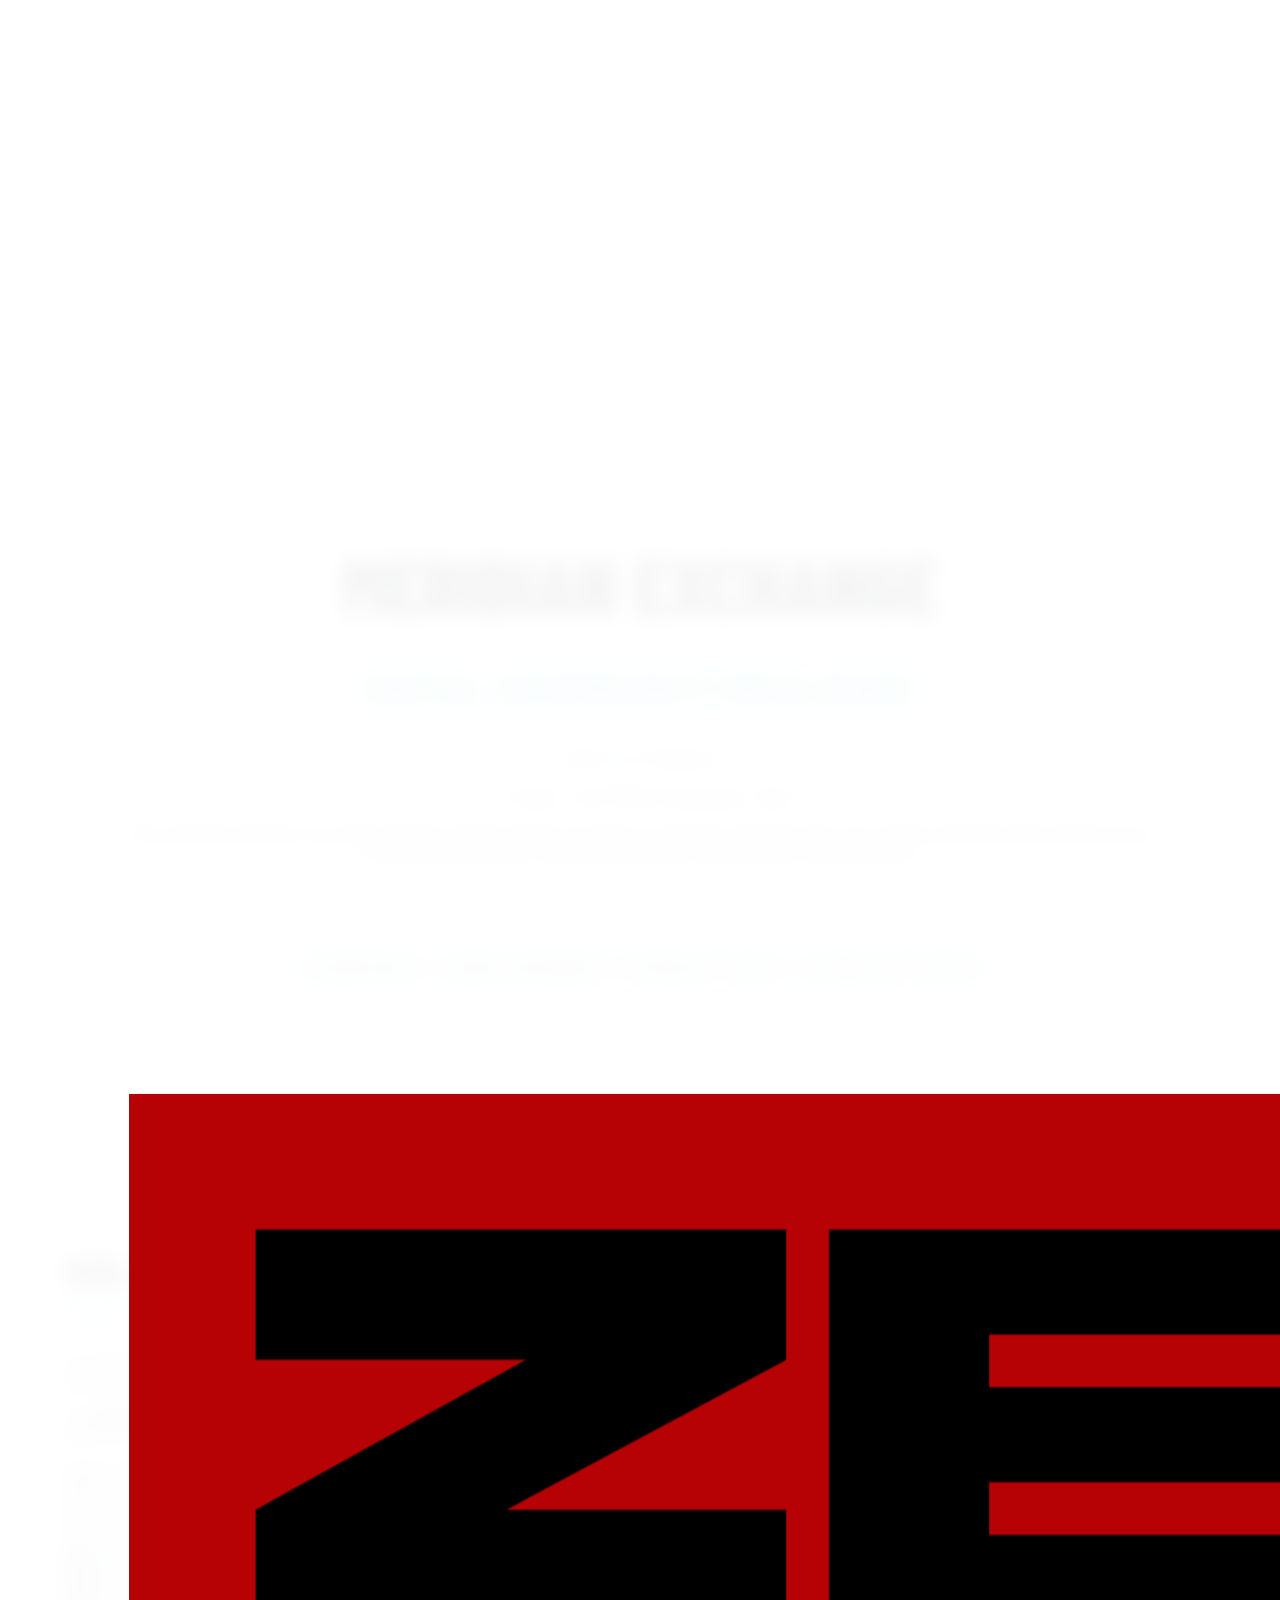
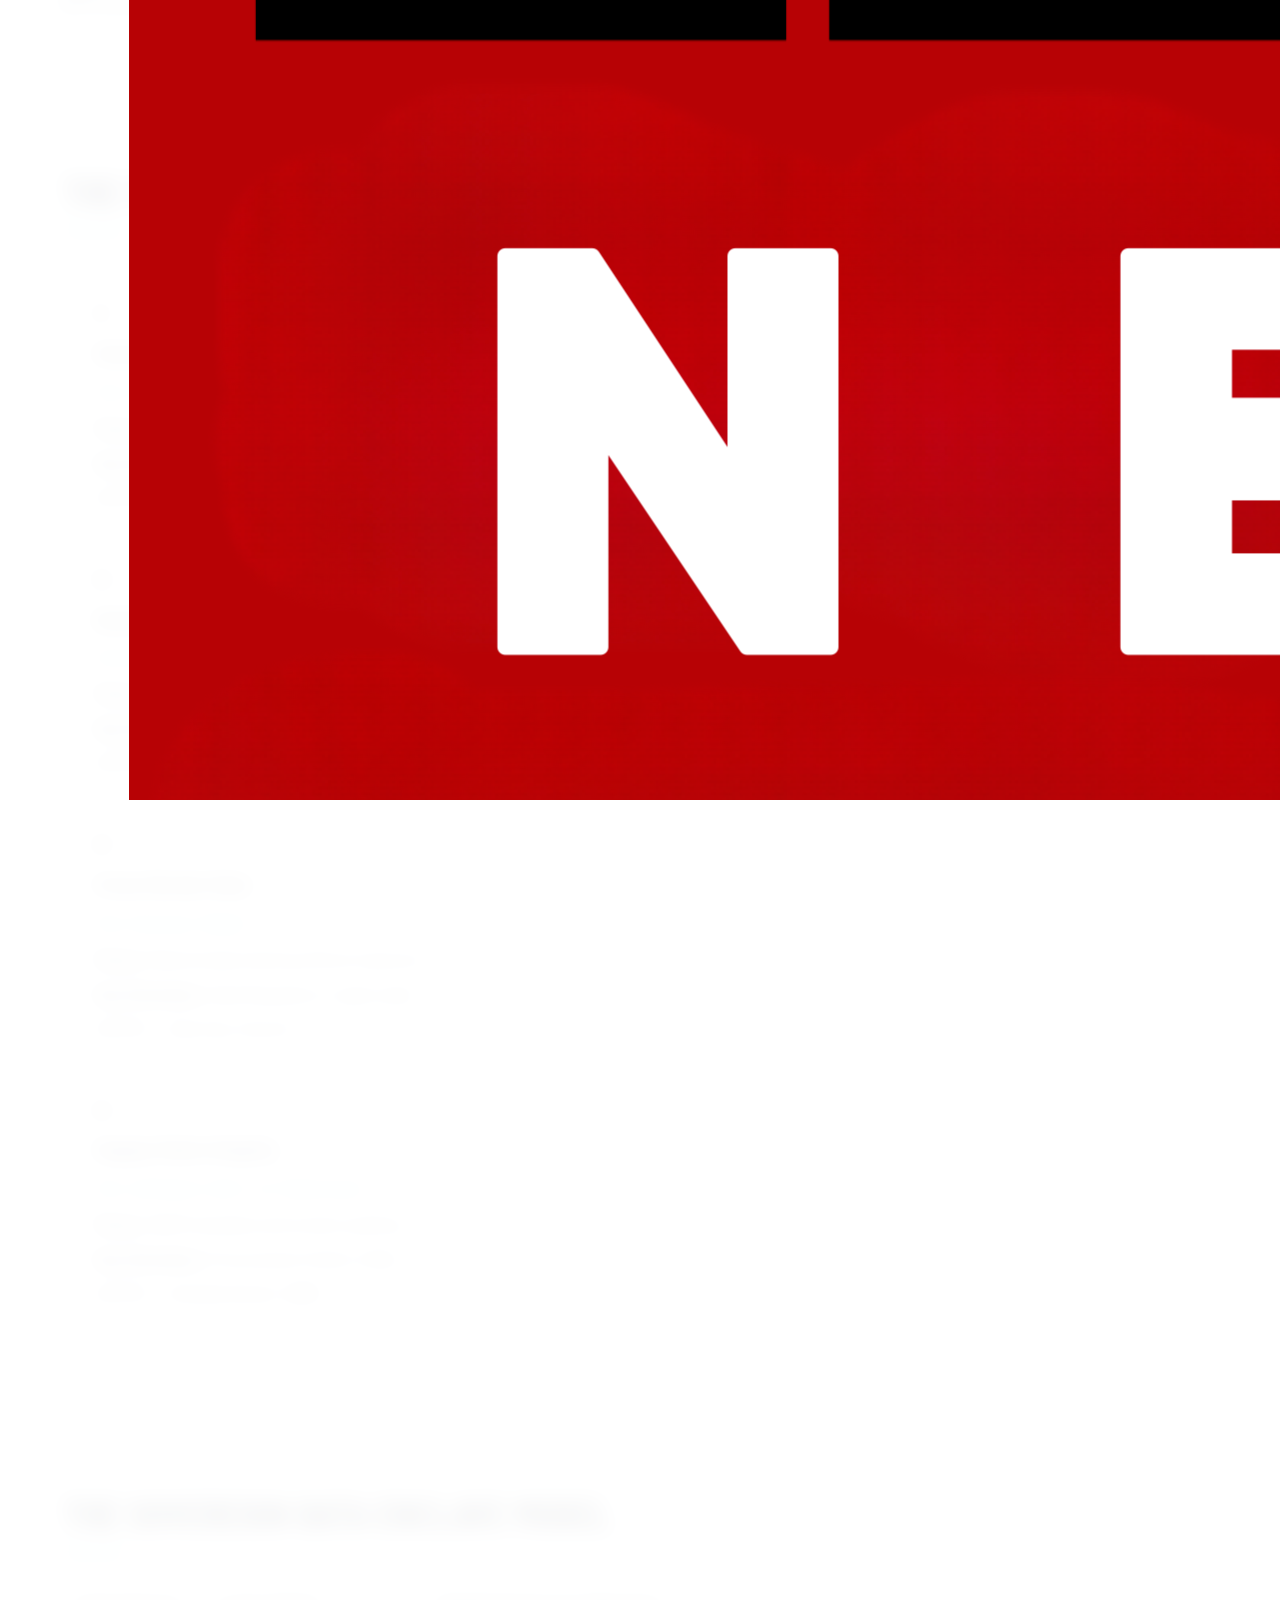
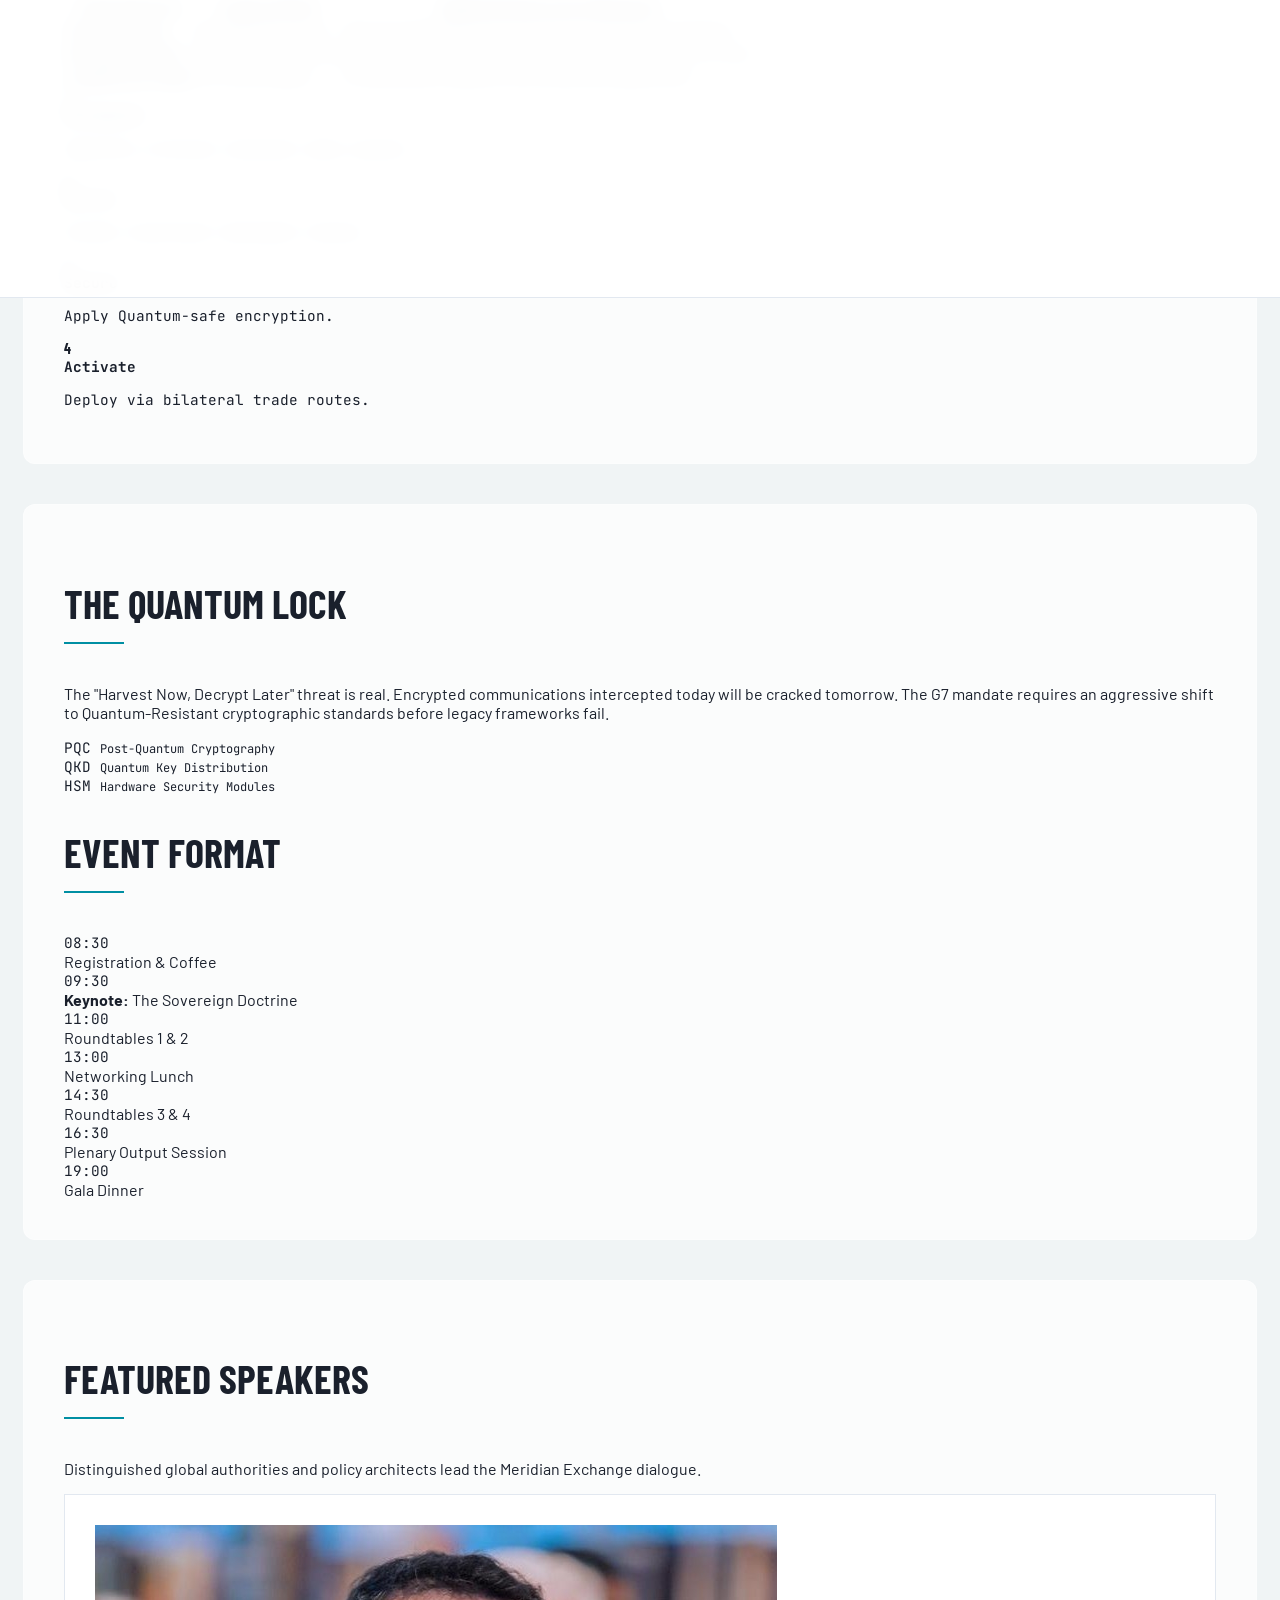
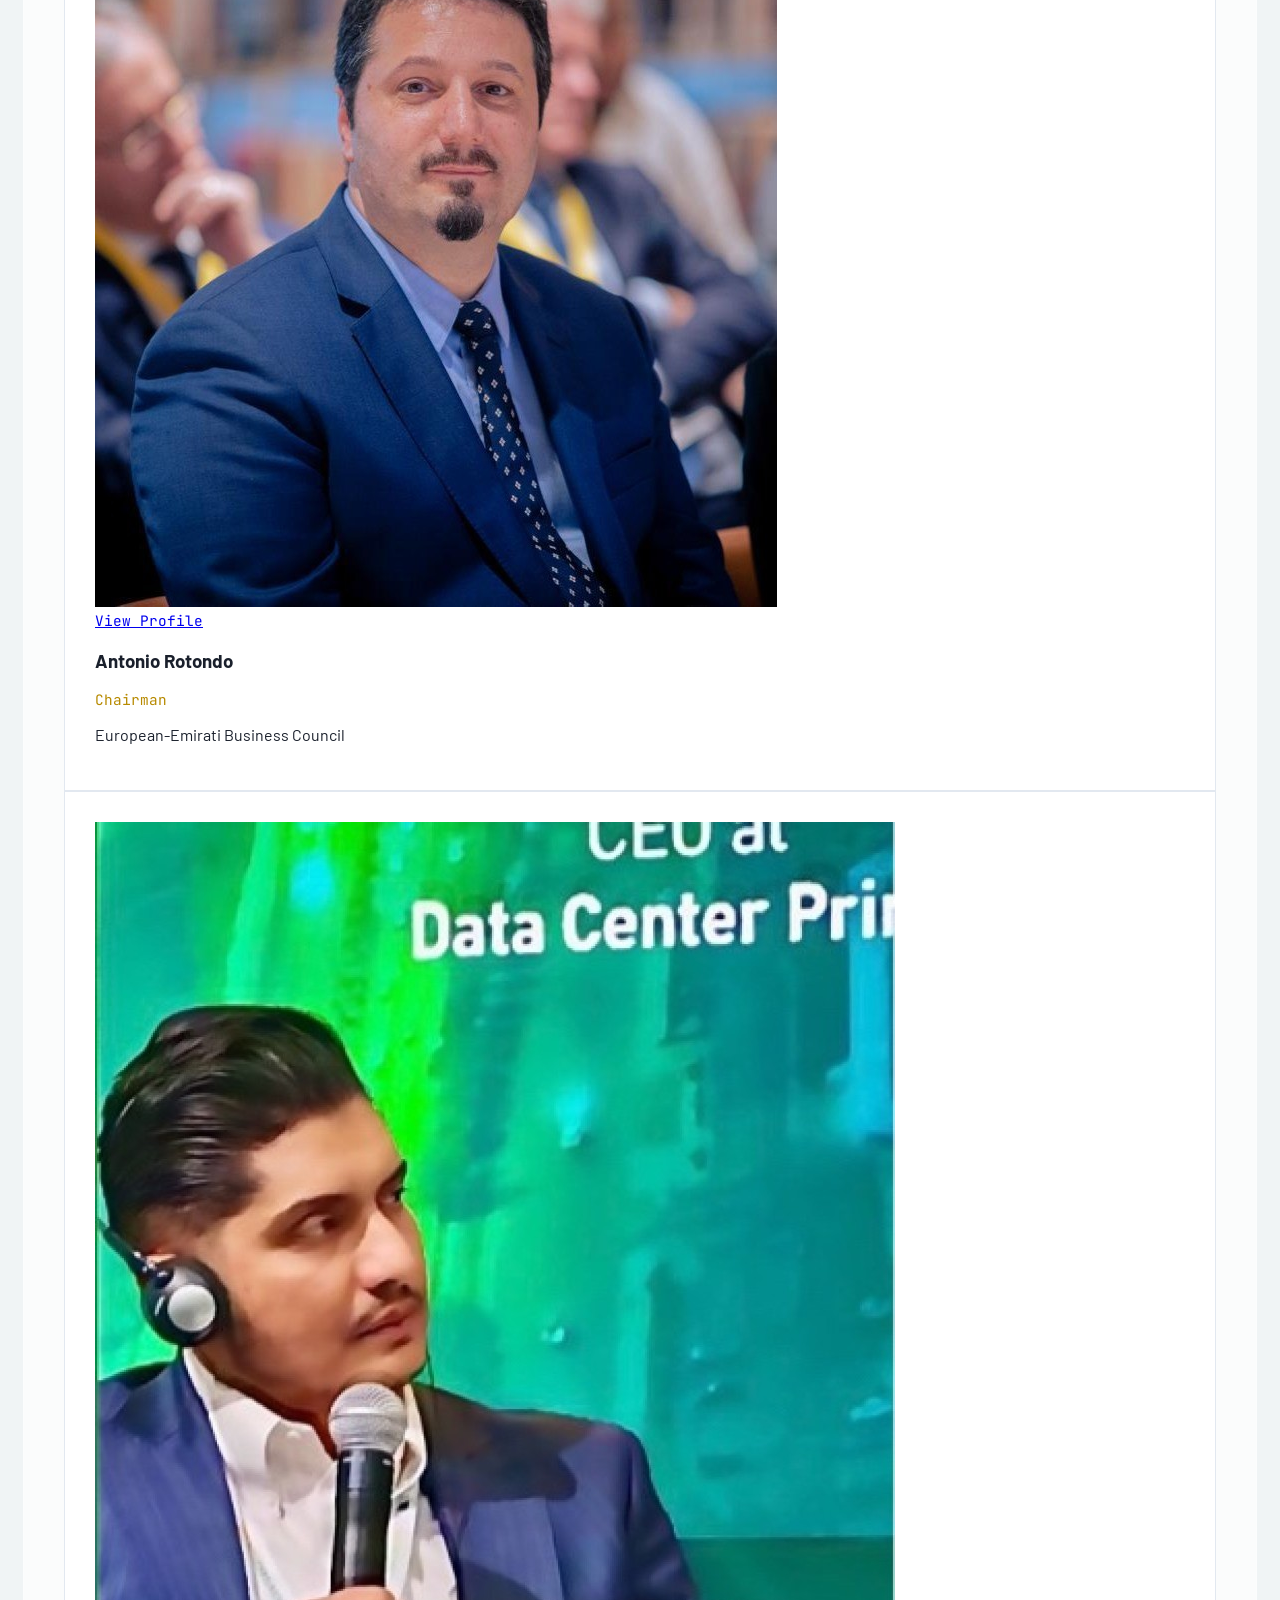
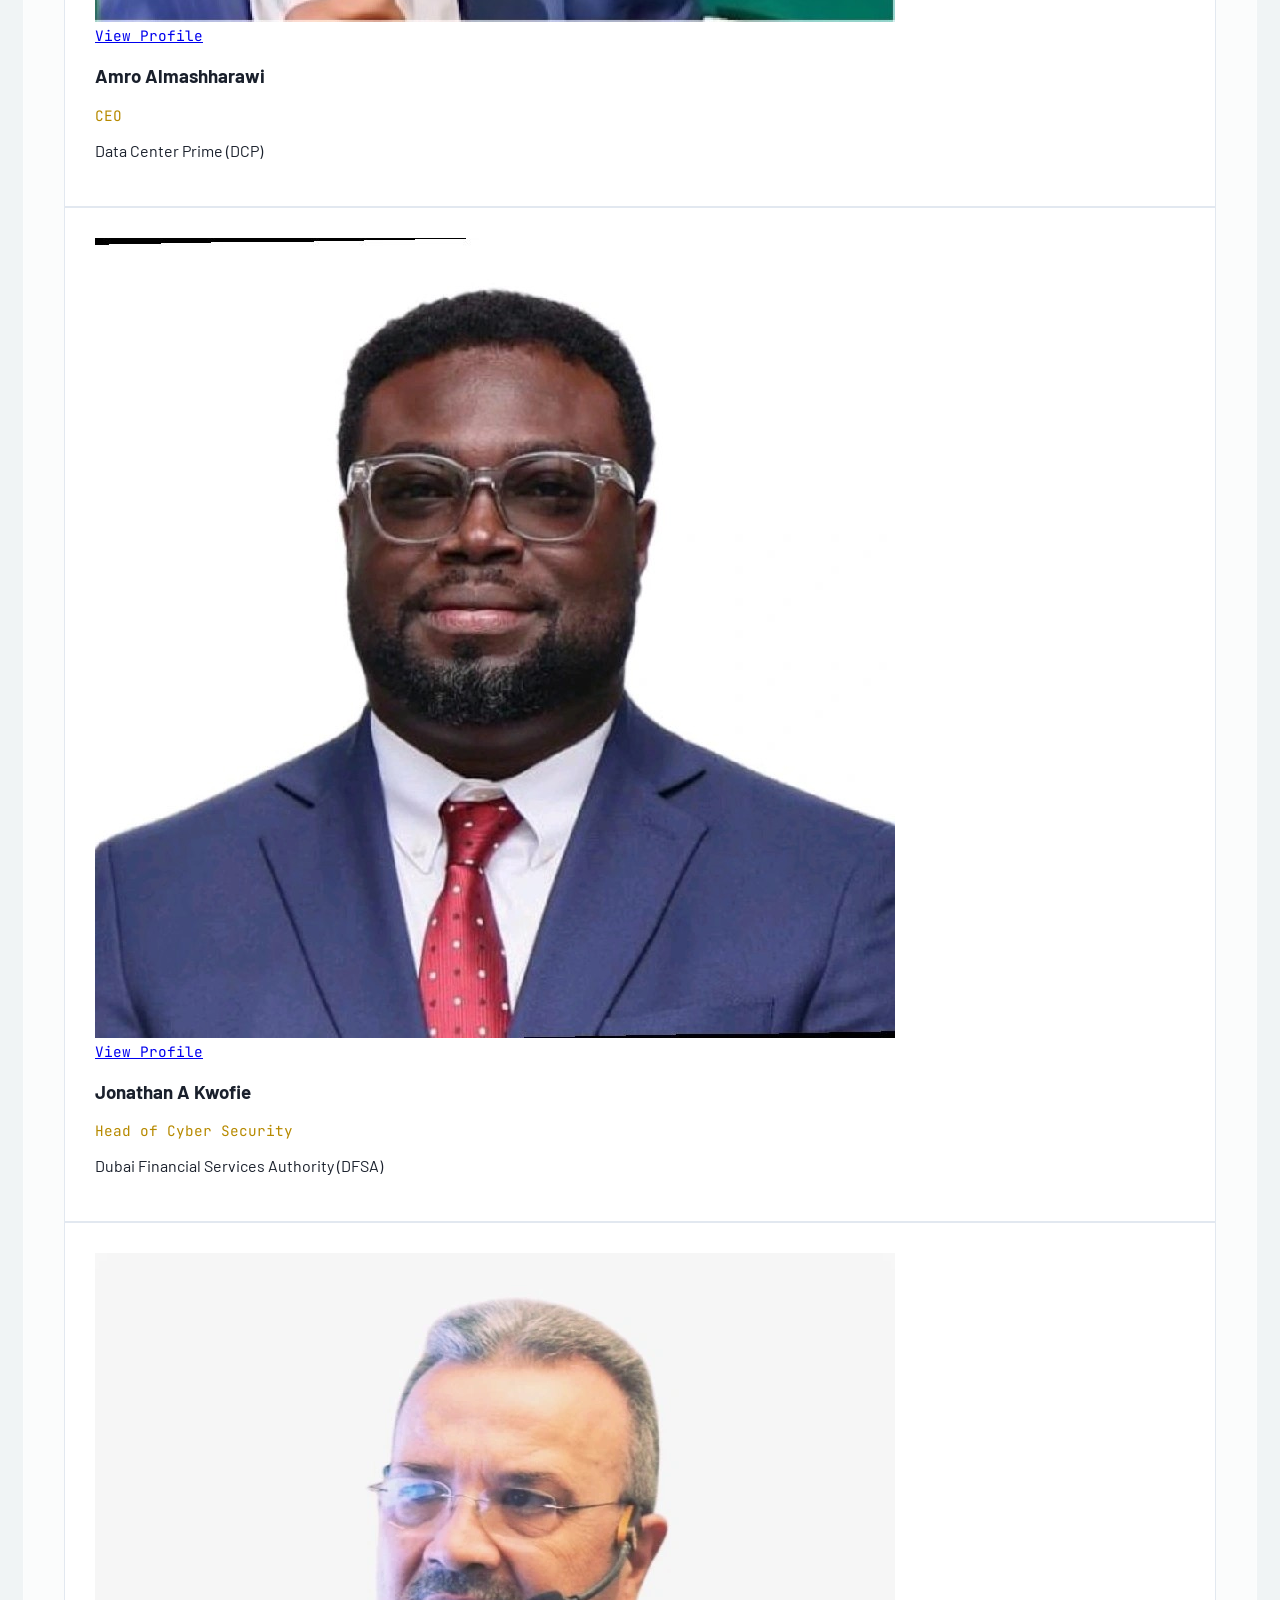
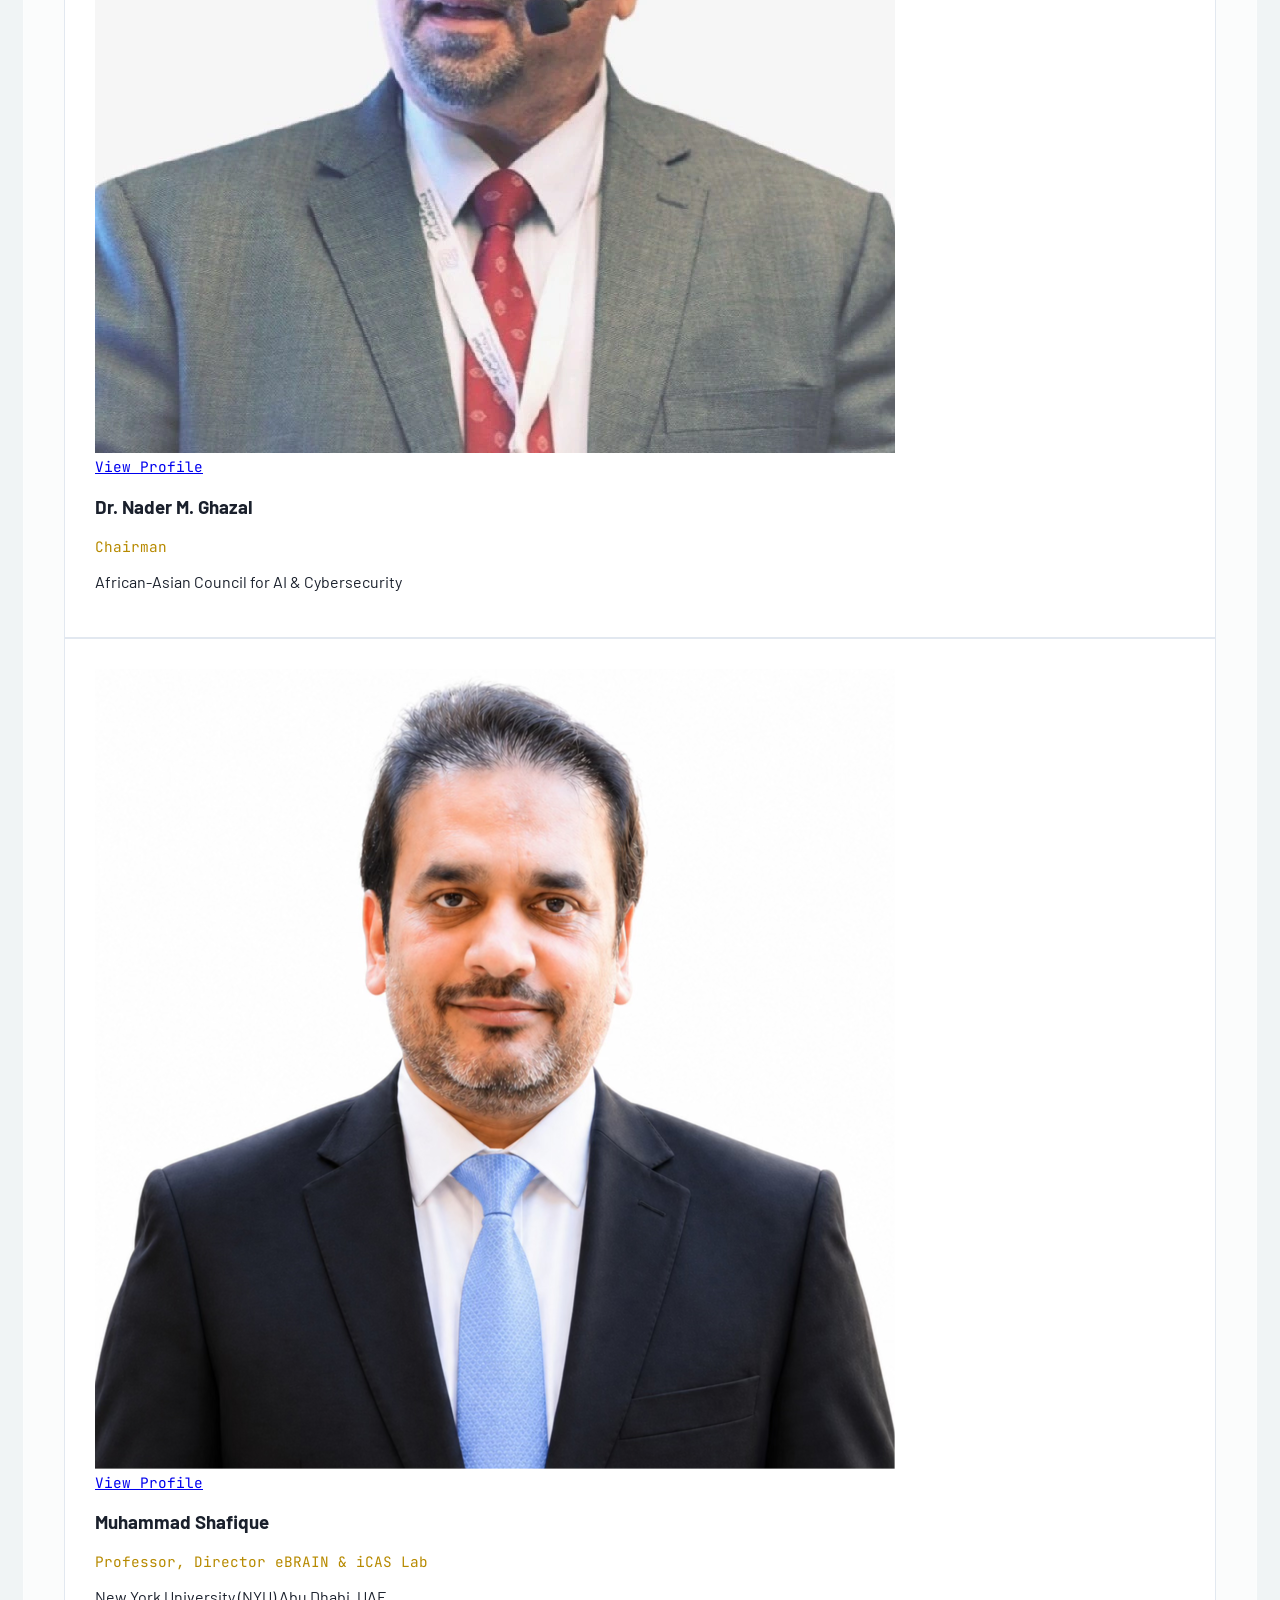
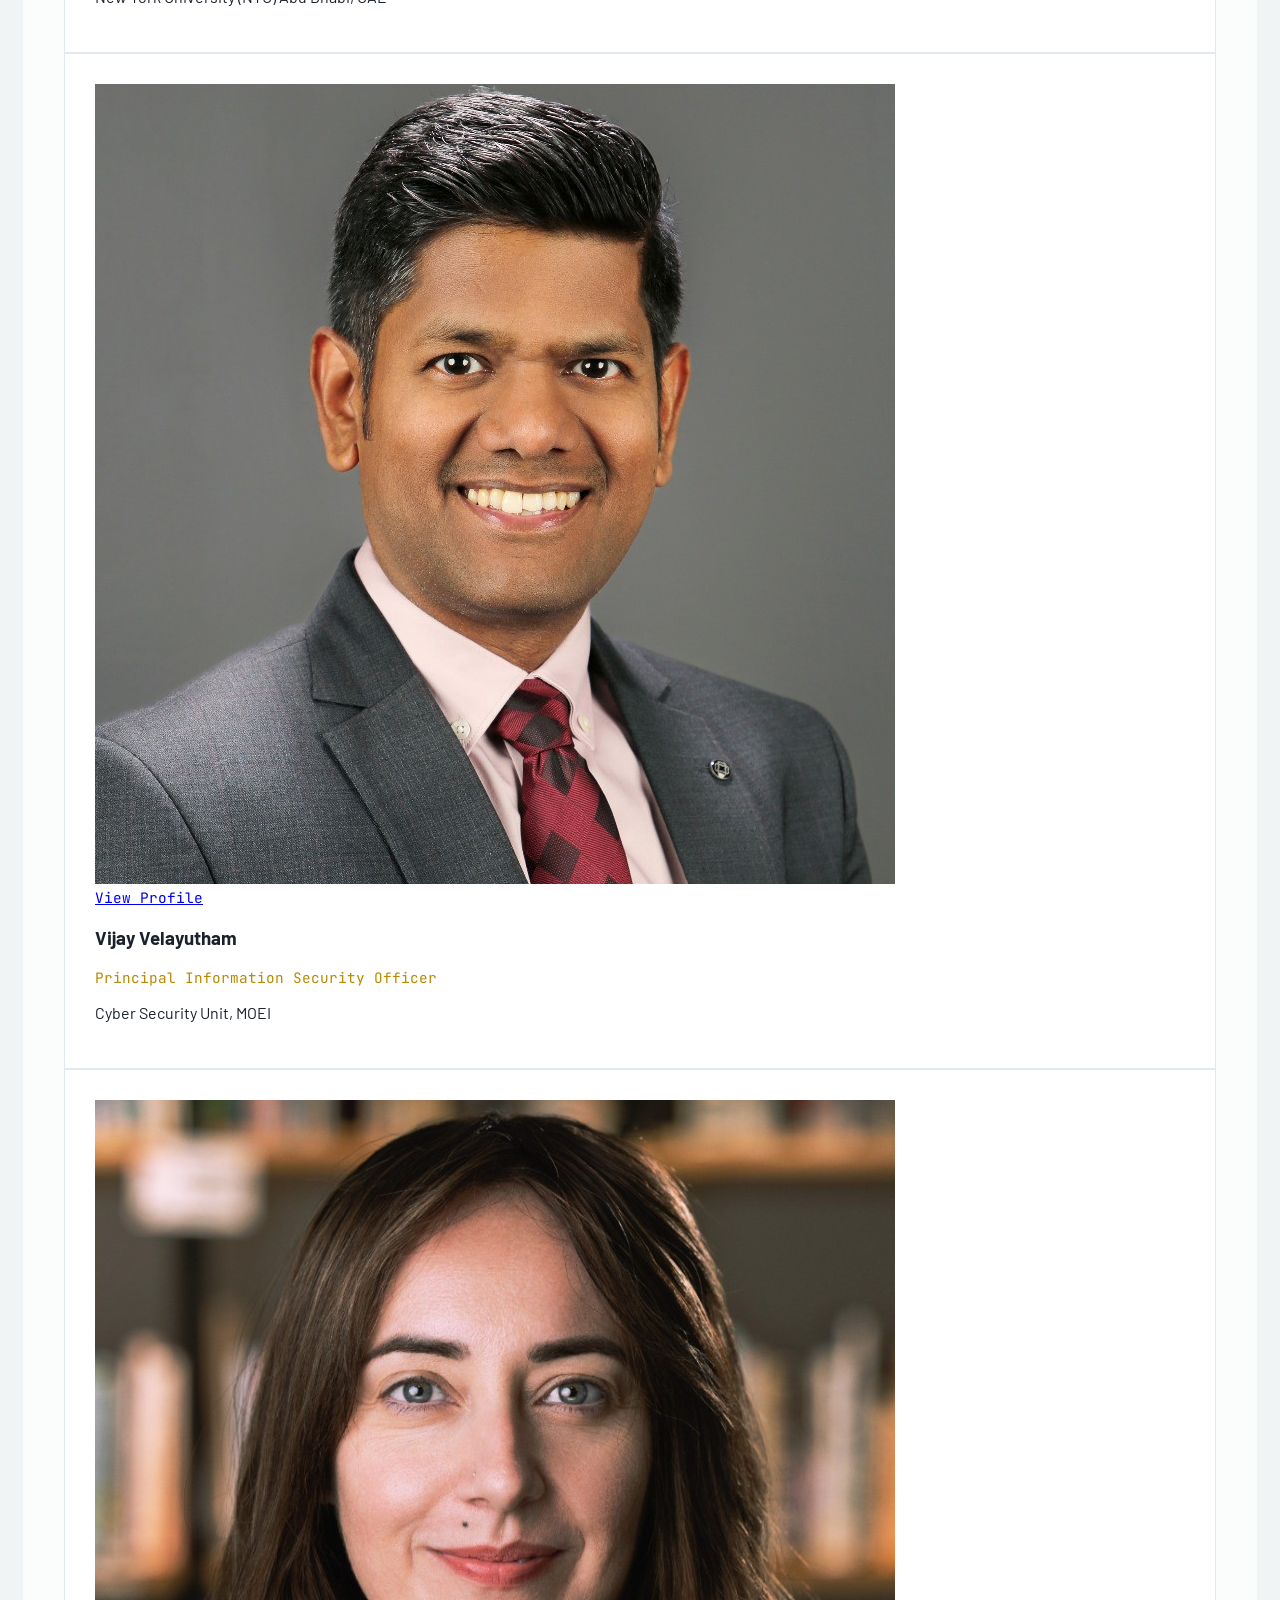
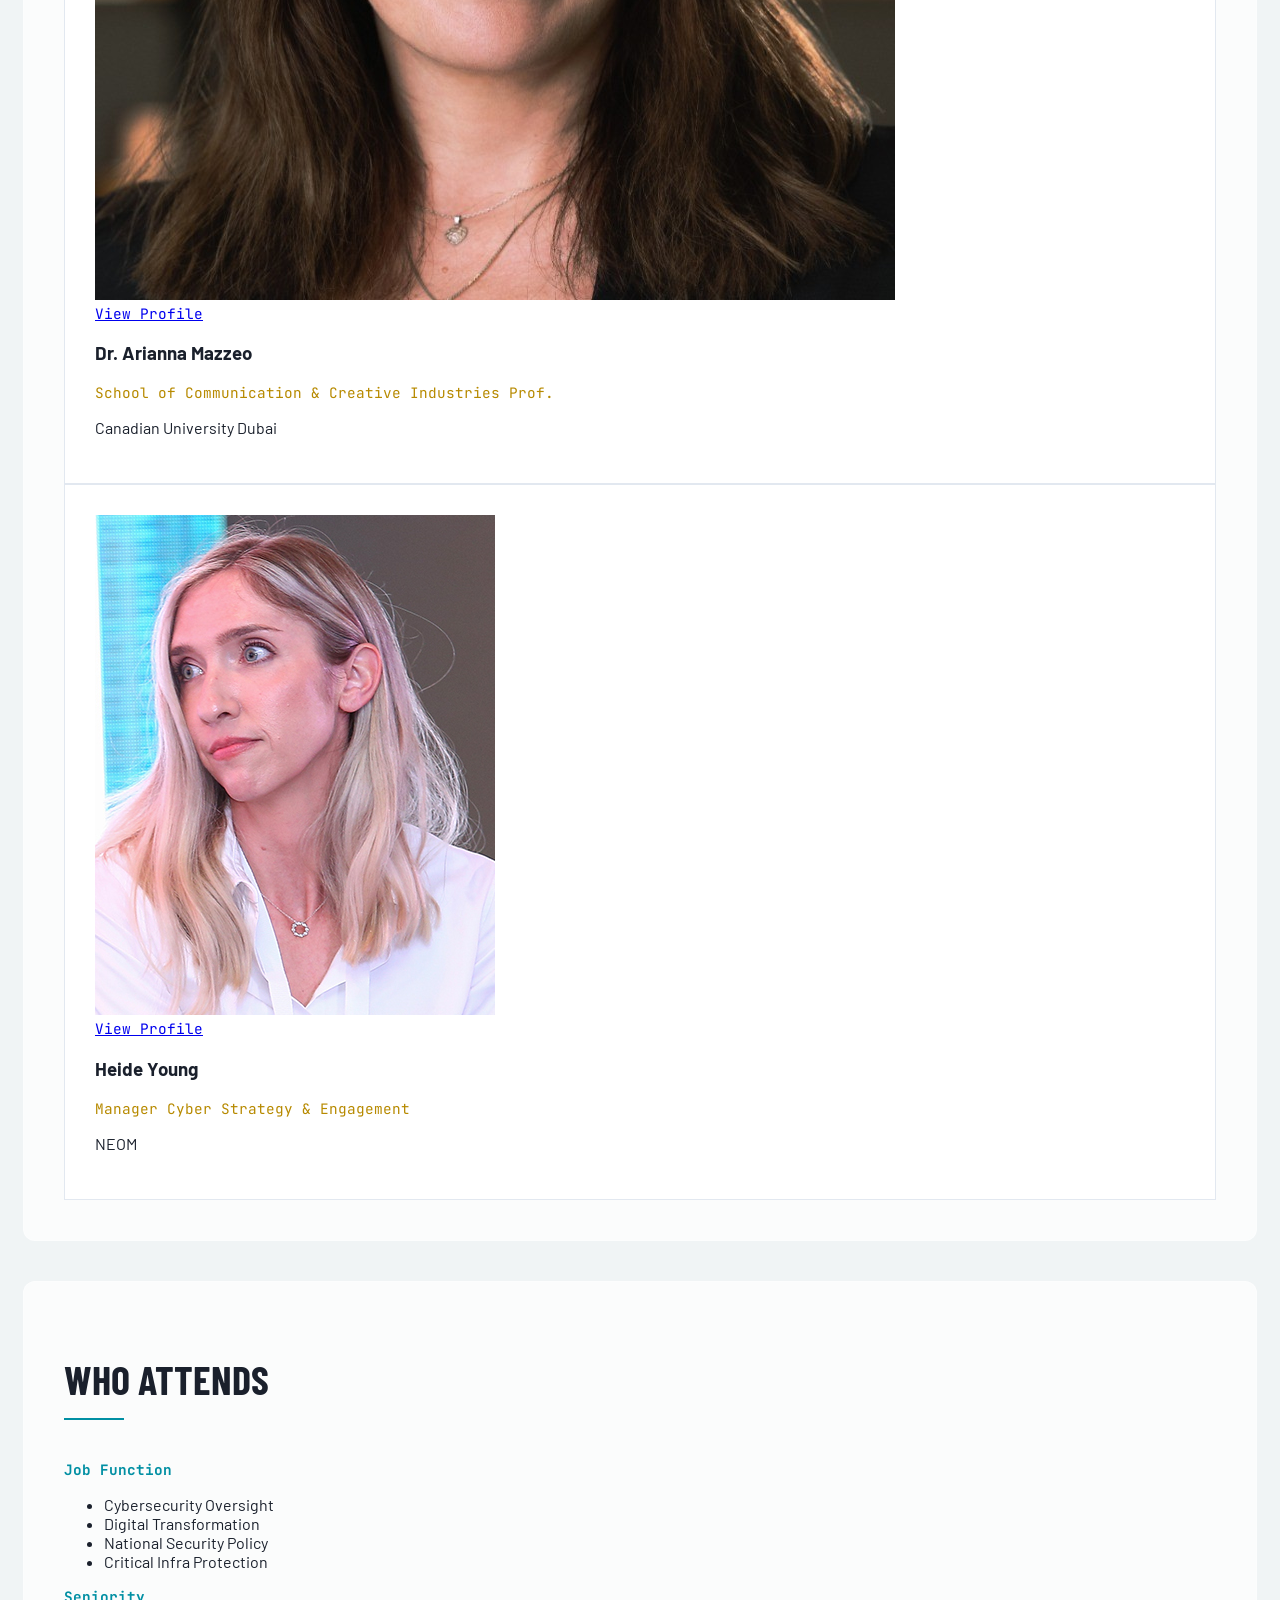
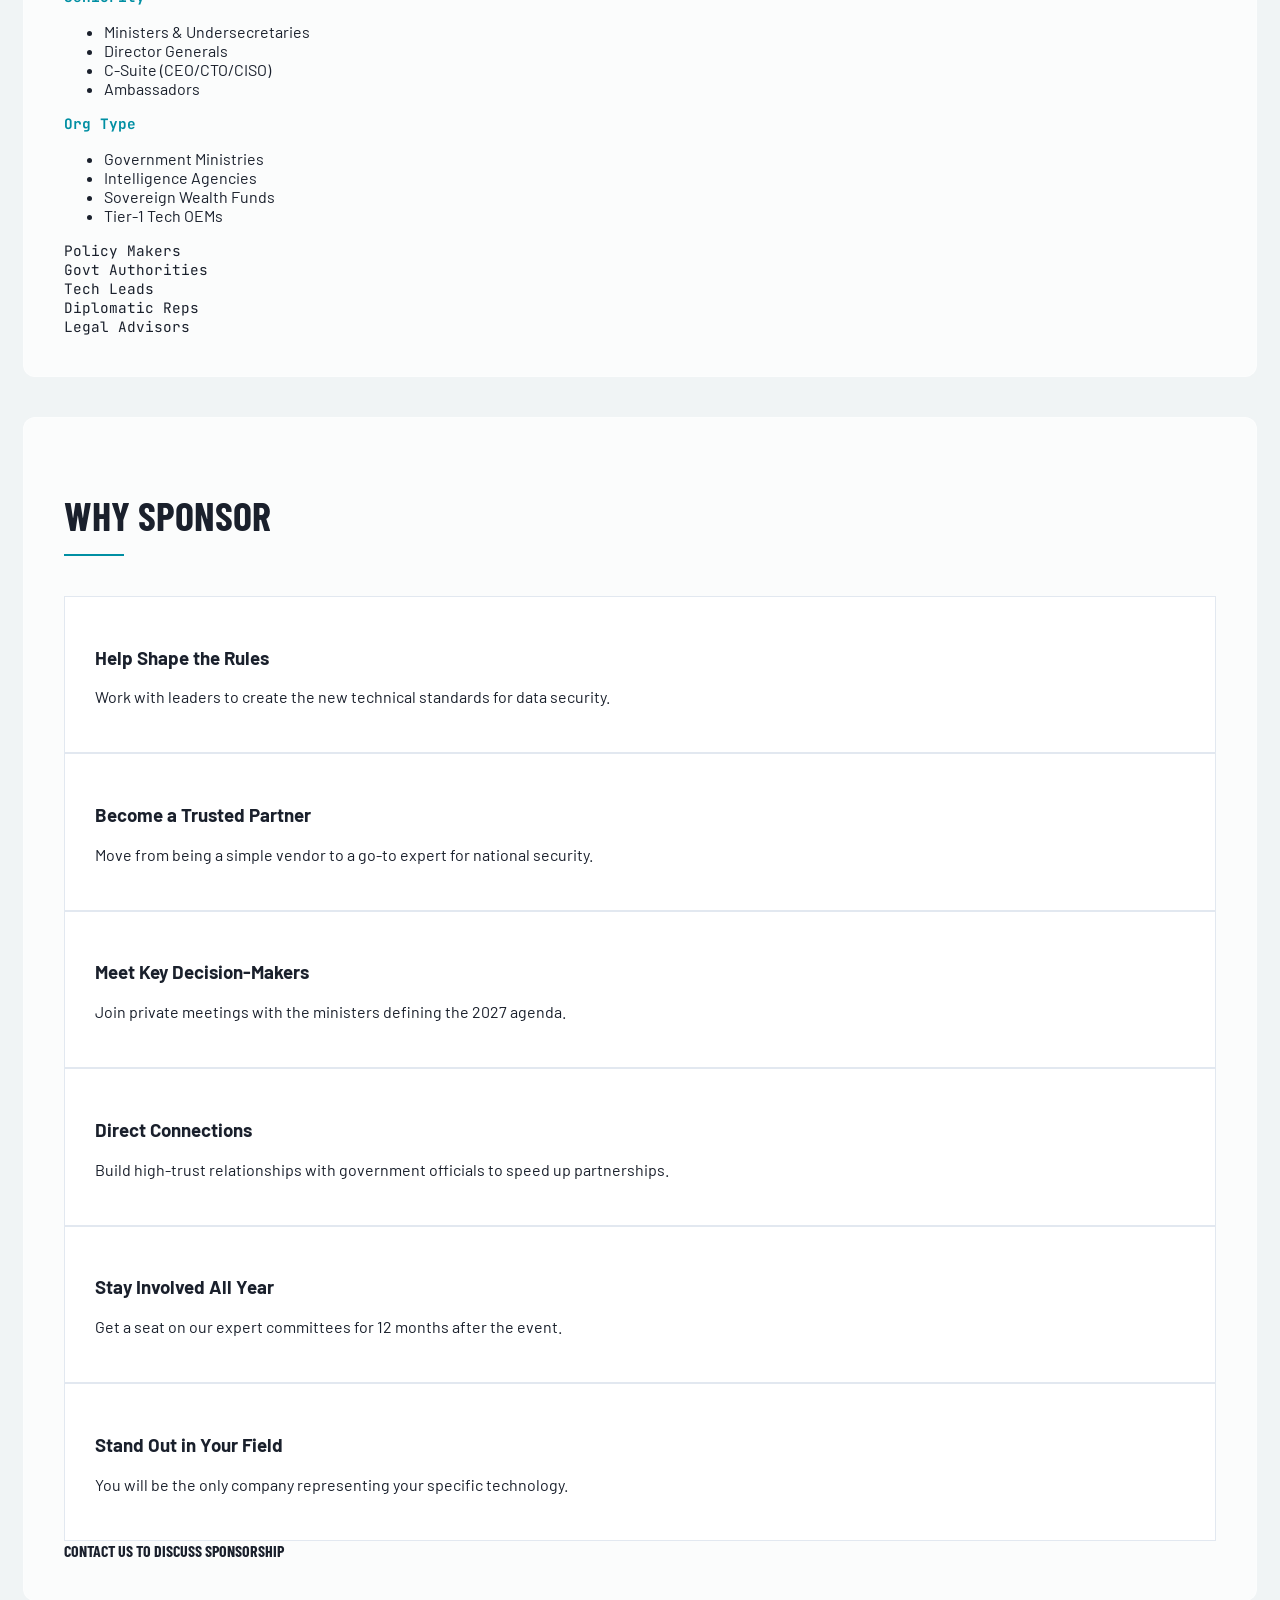
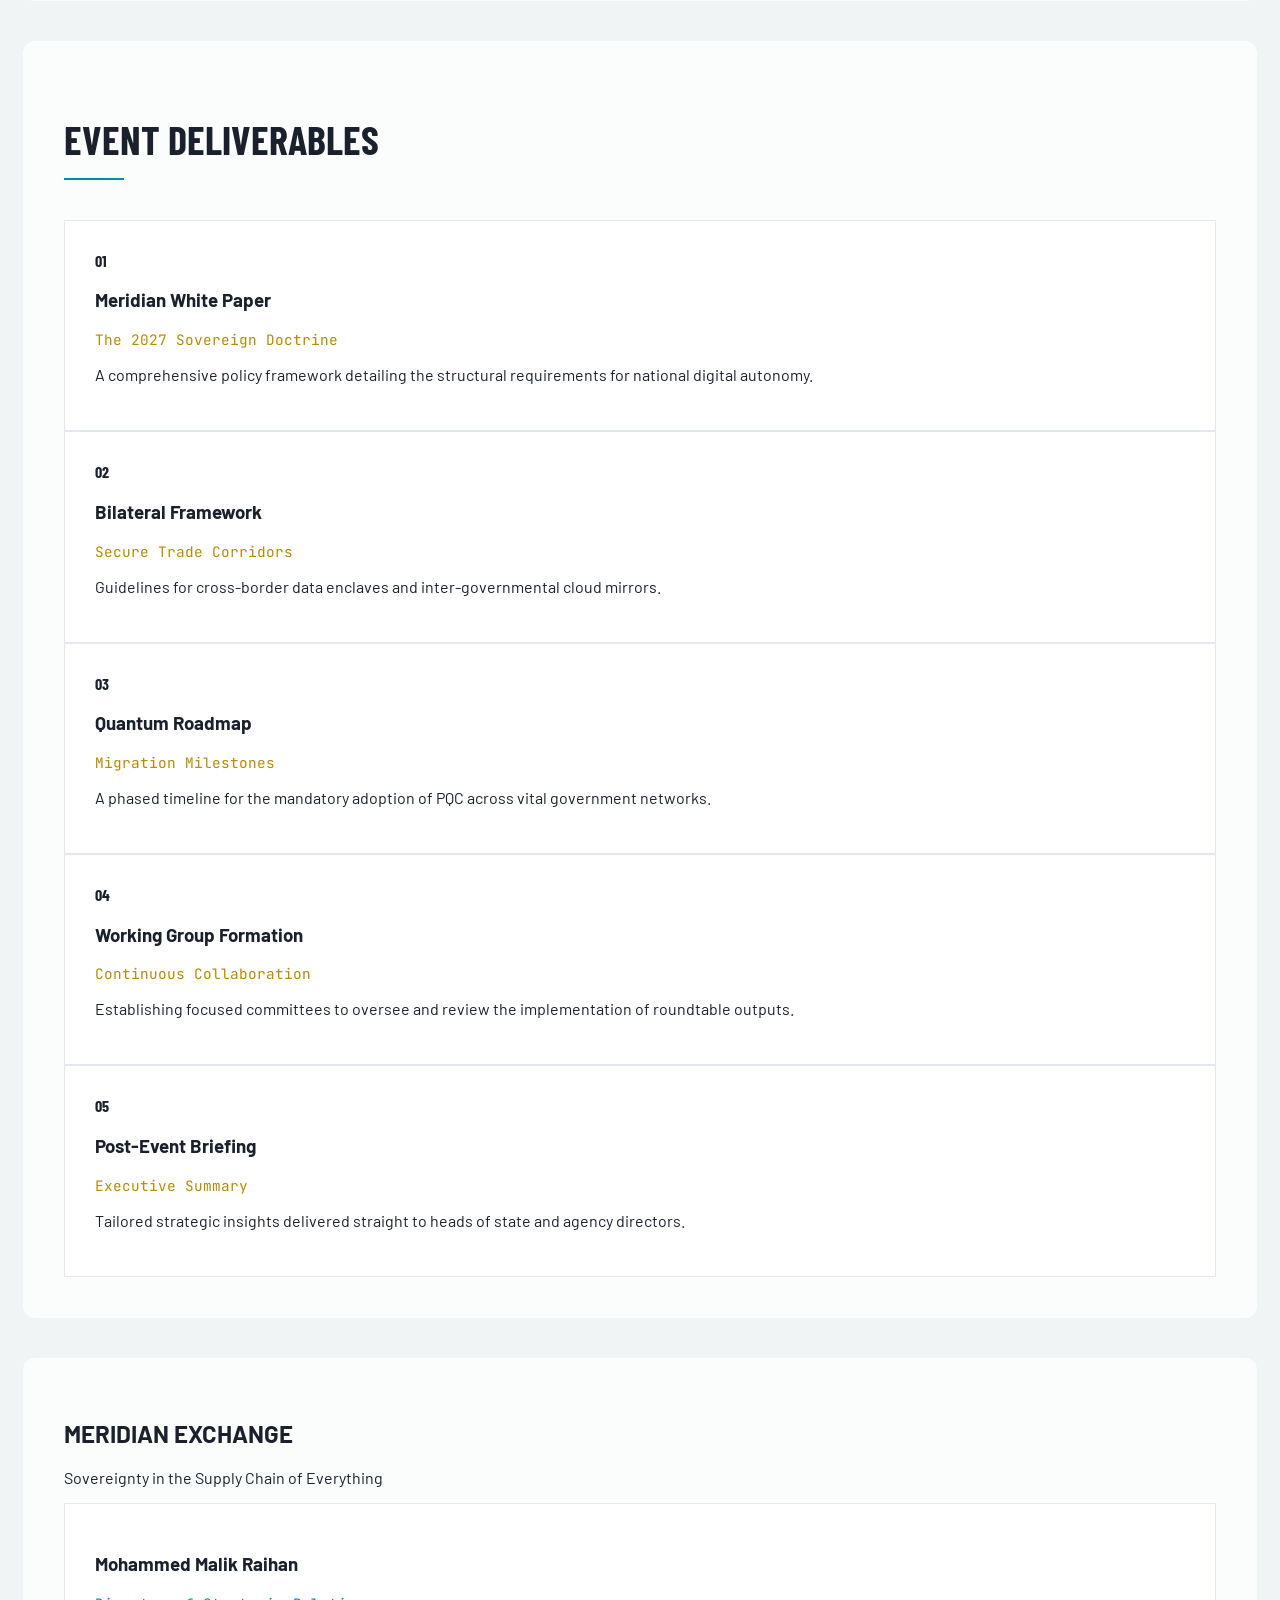
<file: index.html>
<!DOCTYPE html>
<html lang="en">
<head>
    <meta charset="UTF-8">
    <meta name="viewport" content="width=device-width, initial-scale=1.0">
    <title>Meridian Exchange - Digital Sovereignty Resilience</title>
    <link rel="preconnect" href="https://fonts.googleapis.com">
    <link rel="preconnect" href="https://fonts.gstatic.com" crossorigin>
    <link href="https://fonts.googleapis.com/css2?family=Barlow:ital,wght@0,300;0,400;0,500;0,600;0,700;0,800;1,300;1,400&family=Barlow+Condensed:wght@600;700;800&family=JetBrains+Mono:wght@400;500&display=swap" rel="stylesheet">
    <link rel="stylesheet" href="css/style.css">
</head>
<body>

    <canvas id="particle-canvas"></canvas>
    <div id="progress-bar"></div>

    <nav class="navbar">
        <div class="logo">
            <a href="#cover">
                <img src="images/Zenith Nexus Logo.png" alt="Zenith Nexus Logo" class="nav-logo-img">
            </a>
        </div>
        <button class="menu-toggle" id="menuToggle" aria-label="Toggle Navigation">☰</button>
        <ul class="nav-links" id="navLinks">
            <li><a href="#cover">Home</a></li>
            <li><a href="#our-approach">Our Approach</a></li>
            <li><a href="#roundtables">Roundtables</a></li>
            <li><a href="#enclave-model">Enclave Model</a></li>
            <li><a href="#quantum-agenda">Quantum & Agenda</a></li>
            <li><a href="#speakers">Speakers</a></li>
            <li><a href="#who-attends">Attendees</a></li>
            <li><a href="#sponsorship">Sponsorship</a></li>
            <li><a href="#deliverables">Deliverables</a></li>
            <li><a href="#contact">Contact</a></li>
        </ul>
    </nav>

    <section id="cover" class="page flex-center text-center">
        <div class="cover-wave"></div>
        <div class="container relative-z reveal">
            <h1 class="fade-in">MERIDIAN EXCHANGE</h1>
            <p class="subtitle">Digital Sovereignty Resilience</p>
            
            <div id="countdown" class="countdown-container font-mono">
                <div class="time-block">
                    <span id="days" class="number">00</span>
                    <span class="label">Days</span>
                </div>
                <div class="time-block">
                    <span id="hours" class="number">00</span>
                    <span class="label">Hrs</span>
                </div>
                <div class="time-block">
                    <span id="minutes" class="number">00</span>
                    <span class="label">Mins</span>
                </div>
                <div class="time-block">
                    <span id="seconds" class="number">00</span>
                    <span class="label">Secs</span>
                </div>
            </div>

            <div class="meta-info font-mono" style="margin-top: 20px;">
                <span>📍 Dubai, UAE</span>
                <span>📅 08 September 2026</span>
            </div>
            <blockquote class="quote-style reveal">
                "The continuity question is no longer whether systems can be recovered. It is whether critical services can continue operating when infrastructure, connectivity, operations, and personnel are all under pressure simultaneously."
            </blockquote>
        </div>
        <div class="bottom-bar animate-subtle font-mono">
            4 ROUNDTABLES • SENIOR GOVERNMENT & TECHNOLOGY VOICES • REAL POLICY OUTPUTS
        </div>
    </section>

    <section id="our-approach" class="page section-padding">
        <div class="container reveal">
            <h2>Our Approach</h2>
            <div class="two-col">
                <div class="col font-muted">
                    <p>The 2026 cloud infrastructure disruption served as a global wake-up call, exposing the fragile "policy trap" where national security remains tethered to external digital dependencies. Reliance without resilience is no longer an option.</p>
                    <p>The <strong>Meridian Exchange</strong> introduces the Supply Chain Security Doctrine. We move beyond simple procurement toward a framework of digital sovereignty, ensuring that the critical components of the modern state—from chips to clouds—are verifiable, secure, and sovereign.</p>
                    <div class="icon-grid font-mono">
                        <div class="icon-box">Shape Policy</div>
                        <div class="icon-box">Meet Decision-Makers</div>
                        <div class="icon-box">Drive Investment</div>
                        <div class="icon-box">Bilateral Relations</div>
                    </div>
                </div>
                <div class="col grid-stats">
                    <div class="stat-card"><span class="stat-val font-condensed">4</span> Roundtables</div>
                    <div class="stat-card"><span class="stat-val font-condensed">120+</span> Senior Attendees</div>
                    <div class="stat-card"><span class="stat-val font-condensed">1 Day</span> Intensive Format</div>
                    <div class="stat-card"><span class="stat-val font-condensed">0</span> Precedents (First of Kind)</div>
                </div>
            </div>
        </div>
    </section>

    <section id="roundtables" class="page section-padding">
        <div class="container reveal">
            <h2>The Four Roundtables</h2>
            <div class="rt-grid">
                <div class="rt-card card-hover">
                    <div class="rt-badge font-condensed">01</div>
                    <h3>Sovereign Infrastructure</h3>
                    <p class="teal font-mono italic">The Silicon-to-Cloud Stack</p>
                    <p><strong>Focus:</strong> Localized data centers and hardware root-of-trust.</p>
                    <p><strong>Key Attendees:</strong> ICT Ministers, Hyperscalers.</p>
                    <div class="rt-output font-mono">OUTPUT: Infrastructure Blueprint</div>
                </div>
                <div class="rt-card card-hover">
                    <div class="rt-badge font-condensed">02</div>
                    <h3>Quantum Resilience</h3>
                    <p class="teal font-mono italic">Future-Proofing Decryption</p>
                    <p><strong>Focus:</strong> Migration to PQC and QKD networks.</p>
                    <p><strong>Key Attendees:</strong> NSA Heads, Quantum OEMs.</p>
                    <div class="rt-output font-mono">OUTPUT: Transition Roadmap</div>
                </div>
                <div class="rt-card card-hover">
                    <div class="rt-badge font-condensed">03</div>
                    <h3>Cross-Border Data</h3>
                    <p class="teal font-mono italic">The Enclave Model</p>
                    <p><strong>Focus:</strong> Bilateral data sharing without exposure.</p>
                    <p><strong>Key Attendees:</strong> Data Regulators, Legal Leads.</p>
                    <div class="rt-output font-mono">OUTPUT: Sharing Accord</div>
                </div>
                <div class="rt-card card-hover">
                    <div class="rt-badge font-condensed">04</div>
                    <h3>Supply Chain Integrity</h3>
                    <p class="teal font-mono italic">The Software Bill of Materials</p>
                    <p><strong>Focus:</strong> SBOM mandates and vendor auditing.</p>
                    <p><strong>Key Attendees:</strong> Procurement Chiefs, CISOs.</p>
                    <div class="rt-output font-mono">OUTPUT: Standardized SBOM</div>
                </div>
            </div>
        </div>
    </section>

    <section id="enclave-model" class="page section-padding">
        <div class="container reveal">
            <h2>The Sovereign Data Enclave Model</h2>
            <div class="responsive-table">
                <table class="table-model">
                    <thead>
                        <tr>
                            <th>Critical Sector</th>
                            <th>Legacy Model</th>
                            <th>Digital Infrastructure Blueprint</th>
                        </tr>
                    </thead>
                    <tbody>
                        <tr>
                            <td><strong>Food Security</strong></td>
                            <td class="font-muted">Strategic Reserves</td>
                            <td><span class="teal-dot"></span> (Proposed) Data Enclaves & Autonomous Agri-Analytics</td>
                        </tr>
                        <tr>
                            <td><strong>Energy Systems</strong></td>
                            <td class="font-muted">National Grid Control</td>
                            <td><span class="teal-dot"></span> (Proposed) Sovereign Clouds with Hardware Root-of-Trust</td>
                        </tr>
                        <tr>
                            <td><strong>Logistics & Trade</strong></td>
                            <td class="font-muted">Port Sovereignty</td>
                            <td><span class="teal-dot"></span> (Proposed) Encrypted Flow led by Decoupled APIs</td>
                        </tr>
                    </tbody>
                </table>
            </div>
            <div class="flow-container font-mono">
                <div class="flow-step">
                    <div class="step-num font-condensed">1</div>
                    <strong>Designate</strong>
                    <p class="small font-muted">Identify critical national data assets.</p>
                </div>
                <div class="flow-step">
                    <div class="step-num font-condensed">2</div>
                    <strong>Mirror</strong>
                    <p class="small font-muted">Create localized redundant stacks.</p>
                </div>
                <div class="flow-step">
                    <div class="step-num font-condensed">3</div>
                    <strong>Secure</strong>
                    <p class="small font-muted">Apply Quantum-safe encryption.</p>
                </div>
                <div class="flow-step">
                    <div class="step-num font-condensed">4</div>
                    <strong>Activate</strong>
                    <p class="small font-muted">Deploy via bilateral trade routes.</p>
                </div>
            </div>
        </div>
    </section>

    <section id="quantum-agenda" class="page section-padding">
        <div class="container reveal">
            <div class="two-col">
                <div class="col">
                    <h2>The Quantum Lock</h2>
                    <p class="font-muted">The "Harvest Now, Decrypt Later" threat is real. Encrypted communications intercepted today will be cracked tomorrow. The G7 mandate requires an aggressive shift to Quantum-Resistant cryptographic standards before legacy frameworks fail.</p>
                    <div class="tech-container font-mono">
                        <div class="tech-card">PQC <small class="display-block font-muted">Post-Quantum Cryptography</small></div>
                        <div class="tech-card">QKD <small class="display-block font-muted">Quantum Key Distribution</small></div>
                        <div class="tech-card">HSM <small class="display-block font-muted">Hardware Security Modules</small></div>
                    </div>
                </div>
                <div class="col agenda-block">
                    <h2>Event Format</h2>
                    <div class="agenda-row"><div class="agenda-time font-mono">08:30</div><div class="agenda-desc">Registration & Coffee</div></div>
                    <div class="agenda-row"><div class="agenda-time font-mono">09:30</div><div class="agenda-desc"><strong>Keynote:</strong> The Sovereign Doctrine</div></div>
                    <div class="agenda-row"><div class="agenda-time font-mono">11:00</div><div class="agenda-desc">Roundtables 1 & 2</div></div>
                    <div class="agenda-row"><div class="agenda-time font-mono">13:00</div><div class="agenda-desc">Networking Lunch</div></div>
                    <div class="agenda-row"><div class="agenda-time font-mono">14:30</div><div class="agenda-desc">Roundtables 3 & 4</div></div>
                    <div class="agenda-row"><div class="agenda-time font-mono">16:30</div><div class="agenda-desc">Plenary Output Session</div></div>
                    <div class="agenda-row"><div class="agenda-time font-mono">19:00</div><div class="agenda-desc">Gala Dinner</div></div>
                </div>
            </div>
        </div>
    </section>

    <section id="speakers" class="page section-padding">
        <div class="container reveal">
            <h2>Featured Speakers</h2>
            <p class="font-muted subtitle-margin">Distinguished global authorities and policy architects lead the Meridian Exchange dialogue.</p>
            <div class="speaker-grid">
                <div class="speaker-card card-hover">
                    <a href="https://www.linkedin.com/in/antonio-rotondo-eebc-europeanemiratibusinesscouncil-ccirc-chamberofcommerce" target="_blank" rel="noopener noreferrer" class="speaker-link">
                        <div class="speaker-img-container">
                            <img src="images/antonio-rotondo.jpeg" alt="Antonio Rotondo" class="speaker-img">
                            <div class="speaker-overlay"><span class="view-profile font-mono">View Profile</span></div>
                        </div>
                    </a>
                    <div class="speaker-info">
                        <h3>Antonio Rotondo</h3>
                        <p class="speaker-title gold font-mono">Chairman</p>
                        <p class="speaker-company font-muted">European-Emirati Business Council</p>
                    </div>
                </div>
                <div class="speaker-card card-hover">
                    <a href="https://www.linkedin.com/in/amrocoffeeman" target="_blank" rel="noopener noreferrer" class="speaker-link">
                        <div class="speaker-img-container">
                            <img src="images/amro-mashharawi.jpeg" alt="Amro Almashharawi" class="speaker-img">
                            <div class="speaker-overlay"><span class="view-profile font-mono">View Profile</span></div>
                        </div>
                    </a>
                    <div class="speaker-info">
                        <h3>Amro Almashharawi</h3>
                        <p class="speaker-title gold font-mono">CEO</p>
                        <p class="speaker-company font-muted">Data Center Prime (DCP)</p>
                    </div>
                </div>
                <div class="speaker-card card-hover">
                    <a href="https://www.linkedin.com/in/jonathan-a-kwofie-25aa2414" target="_blank" rel="noopener noreferrer" class="speaker-link">
                        <div class="speaker-img-container">
                            <img src="images/jonathan-kwofie.jpeg" alt="Jonathan A Kwofie" class="speaker-img">
                            <div class="speaker-overlay"><span class="view-profile font-mono">View Profile</span></div>
                        </div>
                    </a>
                    <div class="speaker-info">
                        <h3>Jonathan A Kwofie</h3>
                        <p class="speaker-title gold font-mono">Head of Cyber Security</p>
                        <p class="speaker-company font-muted">Dubai Financial Services Authority (DFSA)</p>
                    </div>
                </div>
                <div class="speaker-card card-hover">
                    <a href="https://www.linkedin.com/in/drnaderghazal" target="_blank" rel="noopener noreferrer" class="speaker-link">
                        <div class="speaker-img-container">
                            <img src="images/nader-ghazal.png" alt="Dr. Nader M. Ghazal" class="speaker-img">
                            <div class="speaker-overlay"><span class="view-profile font-mono">View Profile</span></div>
                        </div>
                    </a>
                    <div class="speaker-info">
                        <h3>Dr. Nader M. Ghazal</h3>
                        <p class="speaker-title gold font-mono">Chairman</p>
                        <p class="speaker-company font-muted">African-Asian Council for AI & Cybersecurity</p>
                    </div>
                </div>
                <div class="speaker-card card-hover">
                    <a href="https://www.linkedin.com/in/muhammadshafiq" target="_blank" rel="noopener noreferrer" class="speaker-link">
                        <div class="speaker-img-container">
                            <img src="images/muhammad-shafique.png" alt="Muhammad Shafique" class="speaker-img">
                            <div class="speaker-overlay"><span class="view-profile font-mono">View Profile</span></div>
                        </div>
                    </a>
                    <div class="speaker-info">
                        <h3>Muhammad Shafique</h3>
                        <p class="speaker-title gold font-mono">Professor, Director eBRAIN & iCAS Lab</p>
                        <p class="speaker-company font-muted">New York University (NYU) Abu Dhabi, UAE</p>
                    </div>
                </div>
                <div class="speaker-card card-hover">
                    <a href="https://www.linkedin.com/in/v4vijay" target="_blank" rel="noopener noreferrer" class="speaker-link">
                        <div class="speaker-img-container">
                            <img src="images/vijay-velayutham.jpeg" alt="Vijay Velayutham" class="speaker-img">
                            <div class="speaker-overlay"><span class="view-profile font-mono">View Profile</span></div>
                        </div>
                    </a>
                    <div class="speaker-info">
                        <h3>Vijay Velayutham</h3>
                        <p class="speaker-title gold font-mono">Principal Information Security Officer</p>
                        <p class="speaker-company font-muted">Cyber Security Unit, MOEI</p>
                    </div>
                </div>
                <div class="speaker-card card-hover">
                    <a href="https://www.linkedin.com/in/arimazzeoinnovation" target="_blank" rel="noopener noreferrer" class="speaker-link">
                        <div class="speaker-img-container">
                            <img src="images/arianna-mazzeo.jpeg" alt="Dr. Arianna Mazzeo" class="speaker-img">
                            <div class="speaker-overlay"><span class="view-profile font-mono">View Profile</span></div>
                        </div>
                    </a>
                    <div class="speaker-info">
                        <h3>Dr. Arianna Mazzeo</h3>
                        <p class="speaker-title gold font-mono">School of Communication & Creative Industries Prof.</p>
                        <p class="speaker-company font-muted">Canadian University Dubai</p>
                    </div>
                </div>
                <div class="speaker-card card-hover">
                    <a href="https://www.linkedin.com/in/heideyoung" target="_blank" rel="noopener noreferrer" class="speaker-link">
                        <div class="speaker-img-container">
                            <img src="images/heide-young.jpg" alt="Heide Young" class="speaker-img">
                            <div class="speaker-overlay"><span class="view-profile font-mono">View Profile</span></div>
                        </div>
                    </a>
                    <div class="speaker-info">
                        <h3>Heide Young</h3>
                        <p class="speaker-title gold font-mono">Manager Cyber Strategy & Engagement</p>
                        <p class="speaker-company font-muted">NEOM</p>
                    </div>
                </div>
            </div>
        </div>
    </section>

    <section id="who-attends" class="page section-padding">
        <div class="container reveal">
            <h2>Who Attends</h2>
            <div class="three-col">
                <div class="list-col">
                    <h3 class="teal font-mono">Job Function</h3>
                    <ul class="dotted-list">
                        <li>Cybersecurity Oversight</li>
                        <li>Digital Transformation</li>
                        <li>National Security Policy</li>
                        <li>Critical Infra Protection</li>
                    </ul>
                </div>
                <div class="list-col">
                    <h3 class="teal font-mono">Seniority</h3>
                    <ul class="dotted-list">
                        <li>Ministers & Undersecretaries</li>
                        <li>Director Generals</li>
                        <li>C-Suite (CEO/CTO/CISO)</li>
                        <li>Ambassadors</li>
                    </ul>
                </div>
                <div class="list-col">
                    <h3 class="teal font-mono">Org Type</h3>
                    <ul class="dotted-list">
                        <li>Government Ministries</li>
                        <li>Intelligence Agencies</li>
                        <li>Sovereign Wealth Funds</li>
                        <li>Tier-1 Tech OEMs</li>
                    </ul>
                </div>
            </div>
            <div class="arch-grid font-mono">
                <div class="arch-card">Policy Makers</div>
                <div class="arch-card">Govt Authorities</div>
                <div class="arch-card">Tech Leads</div>
                <div class="arch-card">Diplomatic Reps</div>
                <div class="arch-card">Legal Advisors</div>
            </div>
        </div>
    </section>

    <section id="sponsorship" class="page section-padding">
        <div class="container reveal">
            <h2>Why Sponsor</h2>
            <div class="sponsor-grid">
                <div class="sponsor-card card-hover">
                    <h3>Help Shape the Rules</h3>
                    <p class="font-muted">Work with leaders to create the new technical standards for data security.</p>
                </div>
                <div class="sponsor-card card-hover">
                    <h3>Become a Trusted Partner</h3>
                    <p class="font-muted">Move from being a simple vendor to a go-to expert for national security.</p>
                </div>
                <div class="sponsor-card card-hover">
                    <h3>Meet Key Decision-Makers</h3>
                    <p class="font-muted">Join private meetings with the ministers defining the 2027 agenda.</p>
                </div>
                <div class="sponsor-card card-hover">
                    <h3>Direct Connections</h3>
                    <p class="font-muted">Build high-trust relationships with government officials to speed up partnerships.</p>
                </div>
                <div class="sponsor-card card-hover">
                    <h3>Stay Involved All Year</h3>
                    <p class="font-muted">Get a seat on our expert committees for 12 months after the event.</p>
                </div>
                <div class="sponsor-card card-hover">
                    <h3>Stand Out in Your Field</h3>
                    <p class="font-muted">You will be the only company representing your specific technology.</p>
                </div>
            </div>
            <div class="cta-banner font-condensed">
                CONTACT US TO DISCUSS SPONSORSHIP
            </div>
        </div>
    </section>

    <section id="deliverables" class="page section-padding">
        <div class="container reveal">
            <h2>Event Deliverables</h2>
            <div class="deliverables-layout">
                <div class="deliv-card card-hover">
                    <div class="deliv-num font-condensed">01</div>
                    <h3>Meridian White Paper</h3>
                    <p class="gold italic font-mono">The 2027 Sovereign Doctrine</p>
                    <p class="font-muted">A comprehensive policy framework detailing the structural requirements for national digital autonomy.</p>
                </div>
                <div class="deliv-card card-hover">
                    <div class="deliv-num font-condensed">02</div>
                    <h3>Bilateral Framework</h3>
                    <p class="gold italic font-mono">Secure Trade Corridors</p>
                    <p class="font-muted">Guidelines for cross-border data enclaves and inter-governmental cloud mirrors.</p>
                </div>
                <div class="deliv-card card-hover">
                    <div class="deliv-num font-condensed">03</div>
                    <h3>Quantum Roadmap</h3>
                    <p class="gold italic font-mono">Migration Milestones</p>
                    <p class="font-muted">A phased timeline for the mandatory adoption of PQC across vital government networks.</p>
                </div>
                <div class="deliv-card card-hover">
                    <div class="deliv-num font-condensed">04</div>
                    <h3>Working Group Formation</h3>
                    <p class="gold italic font-mono">Continuous Collaboration</p>
                    <p class="font-muted">Establishing focused committees to oversee and review the implementation of roundtable outputs.</p>
                </div>
                <div class="deliv-card card-hover">
                    <div class="deliv-num font-condensed">05</div>
                    <h3>Post-Event Briefing</h3>
                    <p class="gold italic font-mono">Executive Summary</p>
                    <p class="font-muted">Tailored strategic insights delivered straight to heads of state and agency directors.</p>
                </div>
            </div>
        </div>
    </section>

    <section id="contact" class="page flex-center text-center section-padding">
        <div class="container reveal">
            <h1 class="fade-in">MERIDIAN EXCHANGE</h1>
            <div class="gold-divider"></div>
            <p class="subtitle">Sovereignty in the Supply Chain of Everything</p>
            <div class="contact-box text-left card-hover">
                <h3>Mohammed Malik Raihan</h3>
                <p class="teal no-margin font-mono">Director of Strategic Relations</p>
                <hr class="dark-hr">
                <p class="font-muted"><strong>Phone:</strong> +971 (0) 55 289 3299</p>
                <p class="font-muted"><strong>Email:</strong> mohammed@zenithnexus.com</p>
                <p class="font-muted"><strong>Org:</strong> Zenith Nexus</p>
            </div>
            <div class="deco-dots font-mono">••••••••••</div>
            <p class="confidential-tag font-mono">Confidential & Commercial in Confidence</p>
        </div>
    </section>
    
    <script src="js/app.js"></script>
</body>
</html>
</file>
<file: css/style.css>
/* --- Global Resets --- */
html, body {
    margin: 0;
    padding: 0;
    width: 100%;
    min-height: 100vh;
    background-color: #f0f4f5 !important;
    font-family: 'Barlow', -apple-system, BlinkMacSystemFont, "Segoe UI", Roboto, sans-serif;
    color: #1a202c;
    overflow-x: hidden;
    position: relative;
}

/* --- Animated Gradient Background --- */
body::before {
    content: "";
    position: fixed;
    top: 0;
    left: 0;
    width: 100%;
    height: 100%;
    z-index: 0; /* Ensures the gradient is behind content */
    background: linear-gradient(125deg, #f0f4f5 40%, #d1e8eb 60%, #e0c997 100%);
    background-size: 400% 400%;
    animation: gradientMove 15s ease infinite;
}

@keyframes gradientMove {
    0% { background-position: 0% 50%; }
    50% { background-position: 100% 50%; }
    100% { background-position: 0% 50%; }
}

/* --- Sections --- */
section {
    position: relative;
    z-index: 1; /* Sits above the gradient */
    background-color: transparent !important;
}

/* --- Navbar (Highest Layer) --- */
.navbar {
    position: fixed; 
    top: 0; 
    width: 100%; 
    background: rgba(255, 255, 255, 0.95);
    backdrop-filter: blur(10px); 
    display: flex; 
    justify-content: space-between;
    align-items: center; 
    padding: 15px 40px; 
    border-bottom: 1px solid #e2e8f0; 
    z-index: 100;
}

#progress-bar { 
    position: fixed; 
    top: 0; 
    left: 0; 
    height: 3px; 
    background: #008fa3; 
    width: 0%; 
    z-index: 101; 
}

/* --- Cover Section --- */
#cover {
    min-height: 100vh;
    display: flex;
    flex-direction: column;
    justify-content: center;
    align-items: center;
    text-align: center;
    padding: 80px 20px 0;
    /* Removed the forced white background on cover to let gradient show through */
    background: transparent !important;
}

#cover h1 {
    font-family: 'Barlow Condensed', sans-serif; 
    font-size: 5rem; 
    font-weight: 800; 
    color: #1a202c;
    margin-bottom: 0.5rem;
}

#cover .subtitle {
    font-size: 2.2rem; 
    font-weight: 600; 
    color: #008fa3;
    text-transform: uppercase; 
    margin-bottom: 40px;
}

/* --- Containers & Cards --- */
.container {
    background: rgba(255, 255, 255, 0.7) !important;
    padding: 40px;
    border-radius: 12px;
    backdrop-filter: blur(5px);
    width: 90%;
    max-width: 1200px;
    margin: 40px auto; /* Added margin for separation */
    position: relative;
    z-index: 2;
    border: 1px solid rgba(255, 255, 255, 0.3);
}

/* --- Typography & Helpers --- */
.font-condensed { font-family: 'Barlow Condensed', sans-serif; font-weight: 700; }
.font-mono { font-family: 'JetBrains Mono', monospace; font-size: 0.9rem; }
.teal { color: #008fa3; }
.gold { color: #b78a00; }

h2 { font-family: 'Barlow Condensed', sans-serif; font-size: 2.5rem; color: #1a202c; margin-bottom: 40px; text-transform: uppercase; }
h2::after { content: ''; display: block; width: 60px; height: 2px; background: #008fa3; margin-top: 15px; }

.card-hover { transition: 0.3s; border: 1px solid #e2e8f0; background: #ffffff; padding: 30px; }
.card-hover:hover { transform: translateY(-5px); box-shadow: 0 15px 35px -10px rgba(0, 143, 163, 0.2); }

/* --- Reveal Animation --- */
.reveal { opacity: 0; transform: translateY(30px); transition: 0.8s cubic-bezier(0.25, 0.46, 0.45, 0.94); }
.reveal.visible { opacity: 1; transform: translateY(0); }
</file>
